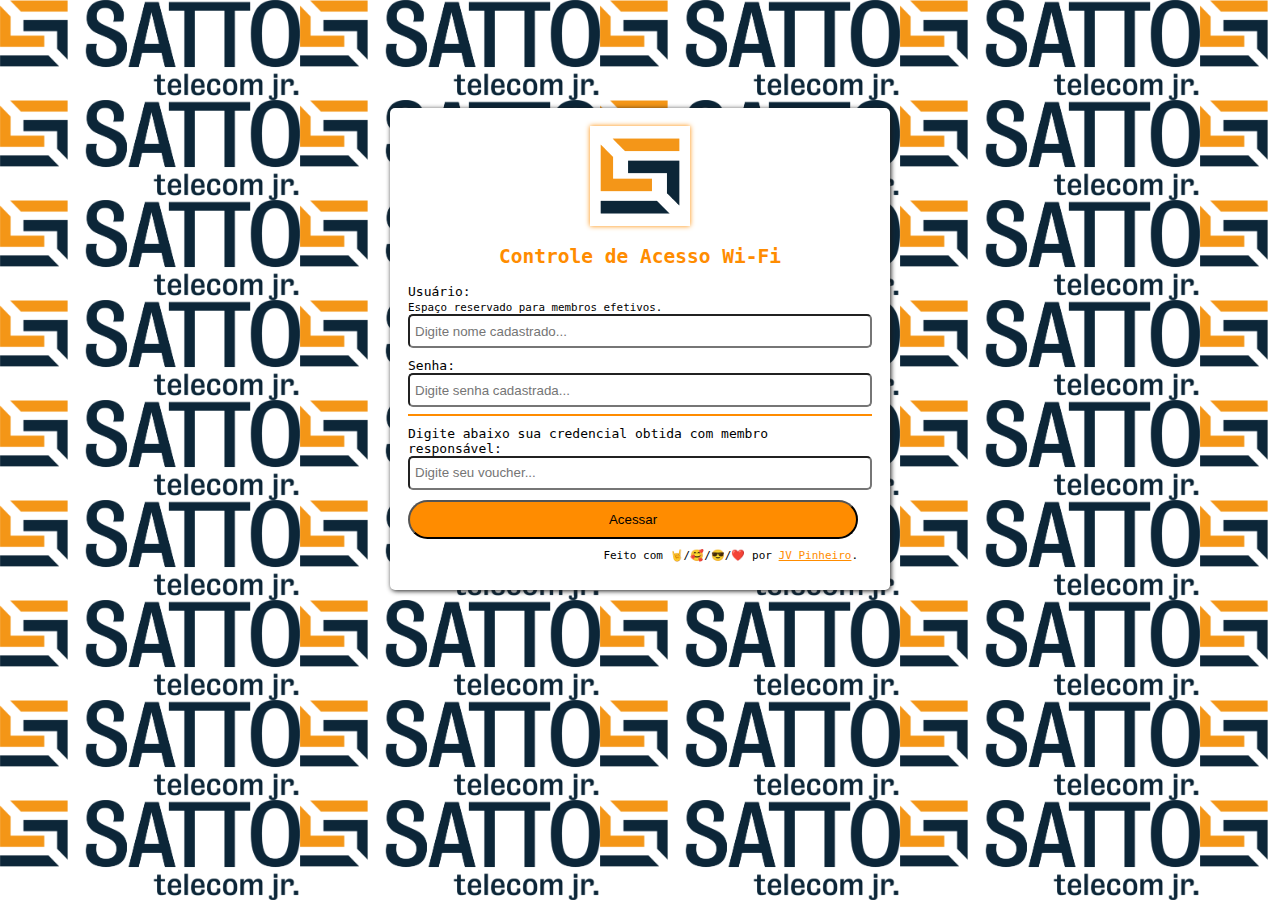
<file: Modelo 1/index.html>
<!DOCTYPE html>
<html>
<head>
	<title>Autenticação</title>
	<meta name="viewport" content="width=device-width">
	<link rel="icon" type="image/css" href="satto.ico">
	<link rel="stylesheet" type="text/css" href="style.css">
</head>
<body>
	<form class="form" method="post" action="$PORTAL_ACTION$">
		<div class="card">
			<div class="card-top">
				<img class="imgSatto" src="LogoTransp.png">
				<h2 class="titulo">Controle de Acesso Wi-Fi</h2>
			</div>
			<div class="card-group">
				<label>Usuário:</label>
				<small>Espaço reservado para membros efetivos.</small>
				<input type="text" name="auth_user" placeholder="Digite nome cadastrado...">
			</div>
			<div class="card-group">	
				<label>Senha:</label>
				<input type="password" name="auth_pass" placeholder="Digite senha cadastrada...">
				<hr>
			</div>
			<div class="card-group">	
				<label>Digite abaixo sua credencial obtida com membro responsável:</label>
				<input type="text" name="auth_voucher" placeholder="Digite seu voucher...">
			</div>
			<div class="card-group">	
				<button type="submit" name="accept" value="Continue">Acessar</button>
			</div>
			<div class="card-group">
				<footer>
					<label>Feito com 🤘/🥰/😎/❤️ por <a href="https://www.instagram.com/_jv.pinheiro/">JV Pinheiro</a>.</label>
				</footer>	
			</div>

			<input type="hidden" name="rediurl" value="$PORTAL_REDIRURL$">
			<input type="hidden" name="zone" value="$PORTAL_ZONE$">
		</div>
	</form>
</body>
</html>
</file>
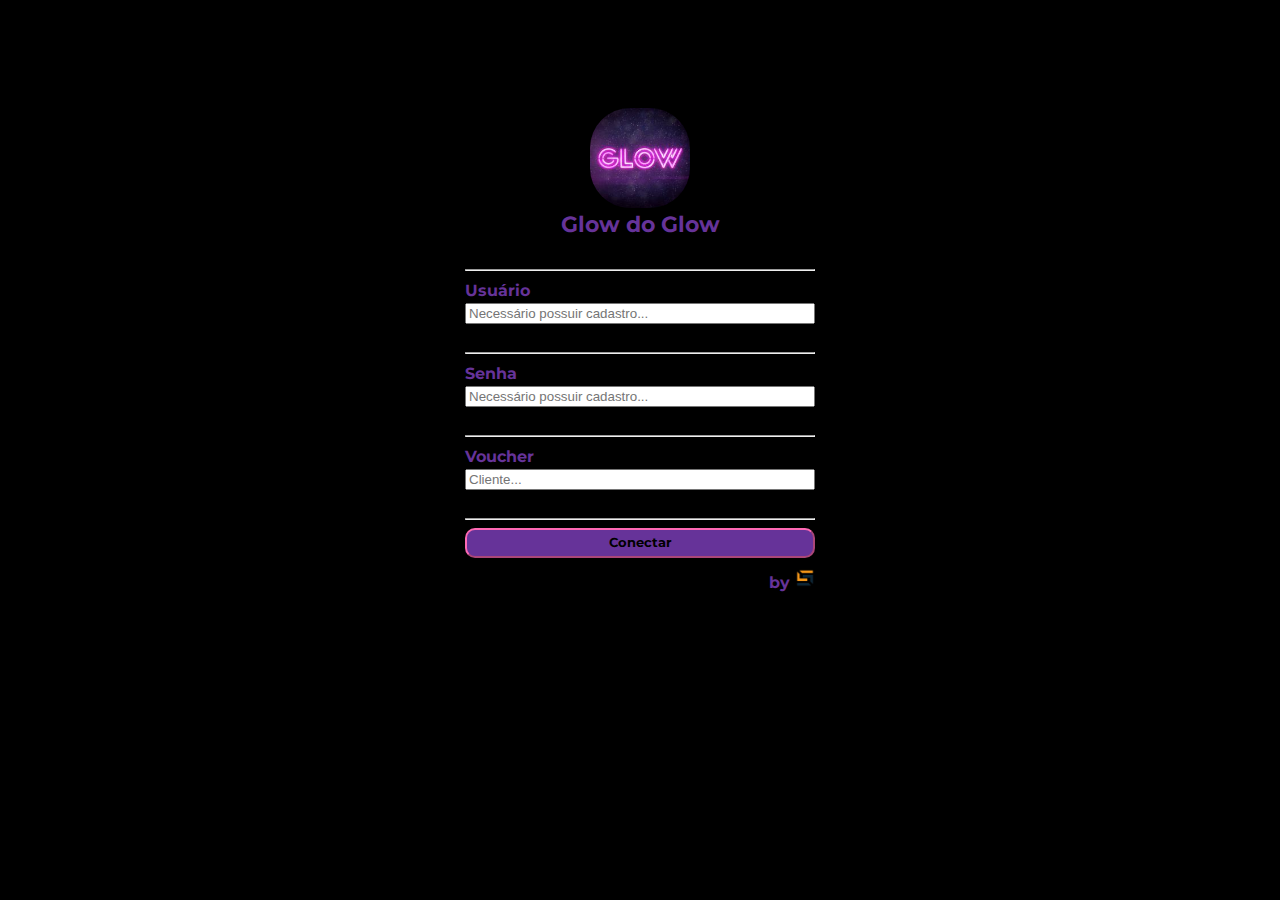
<file: Modelo 2/index.html>
<DOCTYPE: html>
    <html>
        <head>
            <title>Wi-Fi Glow</title>
            <link rel="preconnect" href="https://fonts.gstatic.com">
            <link href="https://fonts.googleapis.com/css2?family=Montserrat:ital,wght@1,500&display=swap" rel="stylesheet">
            <link rel="stylesheet" href="style.css">
        </head>
        <body>
            <form form class="form login" method="post" action="$PORTAL_ACTION$">
                <div class="image">
                    <img src="1234.jpg" alt="logo image" class= "logo">
                </div>
                <h1 class= "name">Glow do Glow</h1>
                <hr>
                <!--Username-->
                <label for="username">Usuário</label>
                <input type="text" name="auth_user" placeholder="Necessário possuir cadastro...">
                <hr>
                <!--Password-->
                <label for="password">Senha</label>
                <input type="password" name="auth_pass" placeholder="Necessário possuir cadastro...">
                <hr>
                <!--Voucher-->
                <label for="voucher">Voucher</label>
                <input type="text" name="auth_voucher" placeholder="Cliente...">
                <hr>
                <button type="submit" name="accept" value="Continue">Conectar</button>

                <label style="text-align: right; margin-top: 10px;">by <img src="satto.png" alt="satto" width="20"></label>
            </form>
        </body>
    </html>
</file>
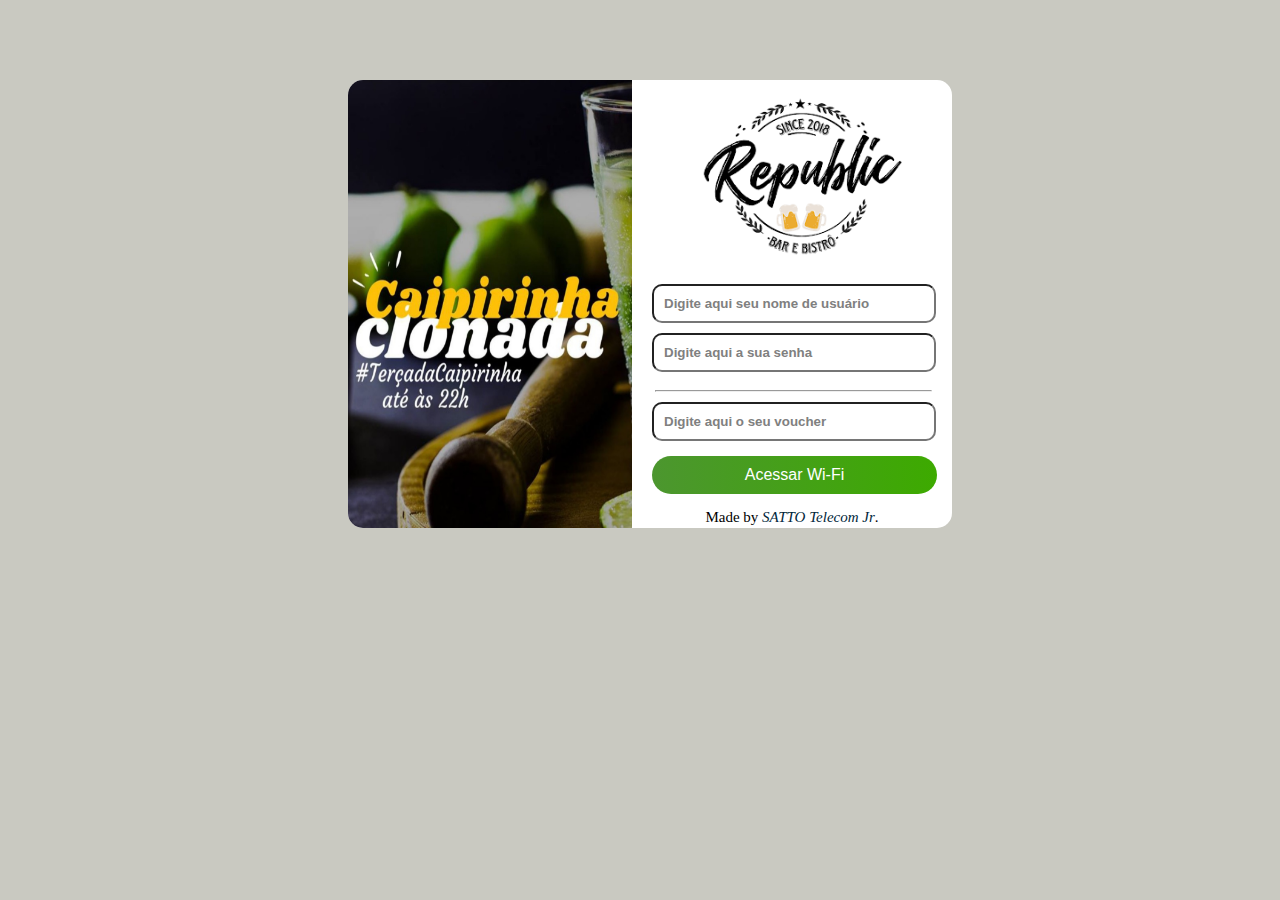
<file: Modelo 3/index.html>
<!DOCTYPE html>
<html lang="pt-br">
<head>
    <meta charset="UTF-8">
    <meta name="viewport" content="width=device-width, initial-scale=1.0">
    <title>Wi-Fi Republic Bar</title>
    <link rel="shortcut icon" href="rb-logo.png">
    <link rel="stylesheet" href="estilo.css">
</head>
<body>
    <form method="post" action="$PORTAL_ACTION$">
        <div class="card">
            <div class="card-left">
                <img class="fundo-caip" src="rb-caip.jpg" alt="background image">
            </div>

            <div class="card-right">
                <img class="logo-rb" src="rb-logo2.jpg" alt="logo republic bar">
                <div class="card-information">
                    <input type="text" name="auth_user" class="user" placeholder="Digite aqui seu nome de usuário">
                </div>
    
                <div class="card-information">
                    <input type="password" name="auth_pass" placeholder="Digite aqui a sua senha"
                    class="password">
                </div>
    
                <div class="card-information">
                    <hr class="line">
                    <input type="text" name="auth_voucher" placeholder="Digite aqui o seu voucher"
                    class="voucher">
                </div>
    
                <input type="hidden" name="rediurl" value="$PORTAL_REDIRURL$">
                <input type="hidden" name="zone" value="$PORTAL_ZONE$">
                <div class="card-button">
                    <button type="submit" name="accept" value="Continue">Acessar Wi-Fi</button>
                </div>

                <div>
                    <p style="text-align: center; color: black; font-size: 15px; margin-bottom: 2px;">Made by <i style="color: #00263a;">SATTO Telecom Jr</i>.</p>
                </div>
            </div>
        </div>

    </form>
</body>
</html>
</file>
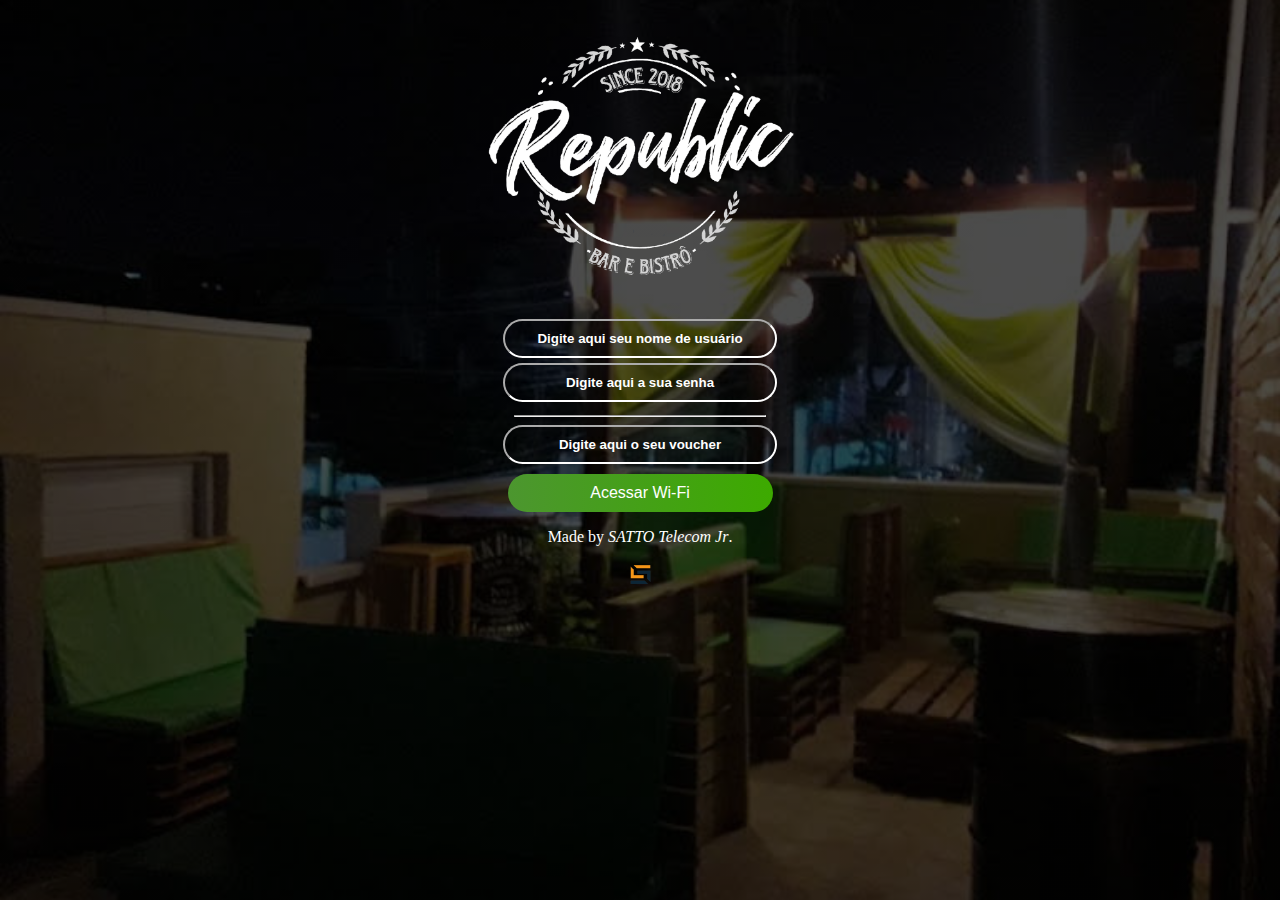
<file: Modelo 4/index.html>
<!DOCTYPE html>
<html lang="pt-br">
<head>
    <meta charset="UTF-8">
    <meta name="viewport" content="width=device-width, initial-scale=1.0">
    <title>Wi-Fi Republic Bar</title>
	<link rel="shortcut icon" href="rb-logo.png">
	<link rel="stylesheet" href="estilo.css">
</head>

<body>
	<form method="post" action="$PORTAL_ACTION$">
		<div class="card">
			<div class="card-logo">
				<img class="logo-rb" src="rb-logo.png" alt="logo image">
			</div>

			<div class="card-information">
				<input type="text" name="auth_user" class="usuario" placeholder="Digite aqui seu nome de usuário">
			</div>

			<div class="card-information">
				<input type="password" name="auth_pass" placeholder="Digite aqui a sua senha"
				class="senha">
			</div>

			<div class="card-information">
				<hr class="linha">
				<input type="text" name="auth_voucher" placeholder="Digite aqui o seu voucher"
				class="voucher">
			</div>

			<input type="hidden" name="rediurl" value="$PORTAL_REDIRURL$">
			<input type="hidden" name="zone" value="$PORTAL_ZONE$">
			<div class="card-button">
				<button type="submit" name="accept" value="Continue">Acessar Wi-Fi</b></button>
			</div>

			<div>
				<p style="text-align: center; color: white">Made by <i>SATTO Telecom Jr</i>.</p>
				<img class="satto" src="satto.png" width="25">
			</div>
		</div>
	</form>
</body>
</html>
</file>
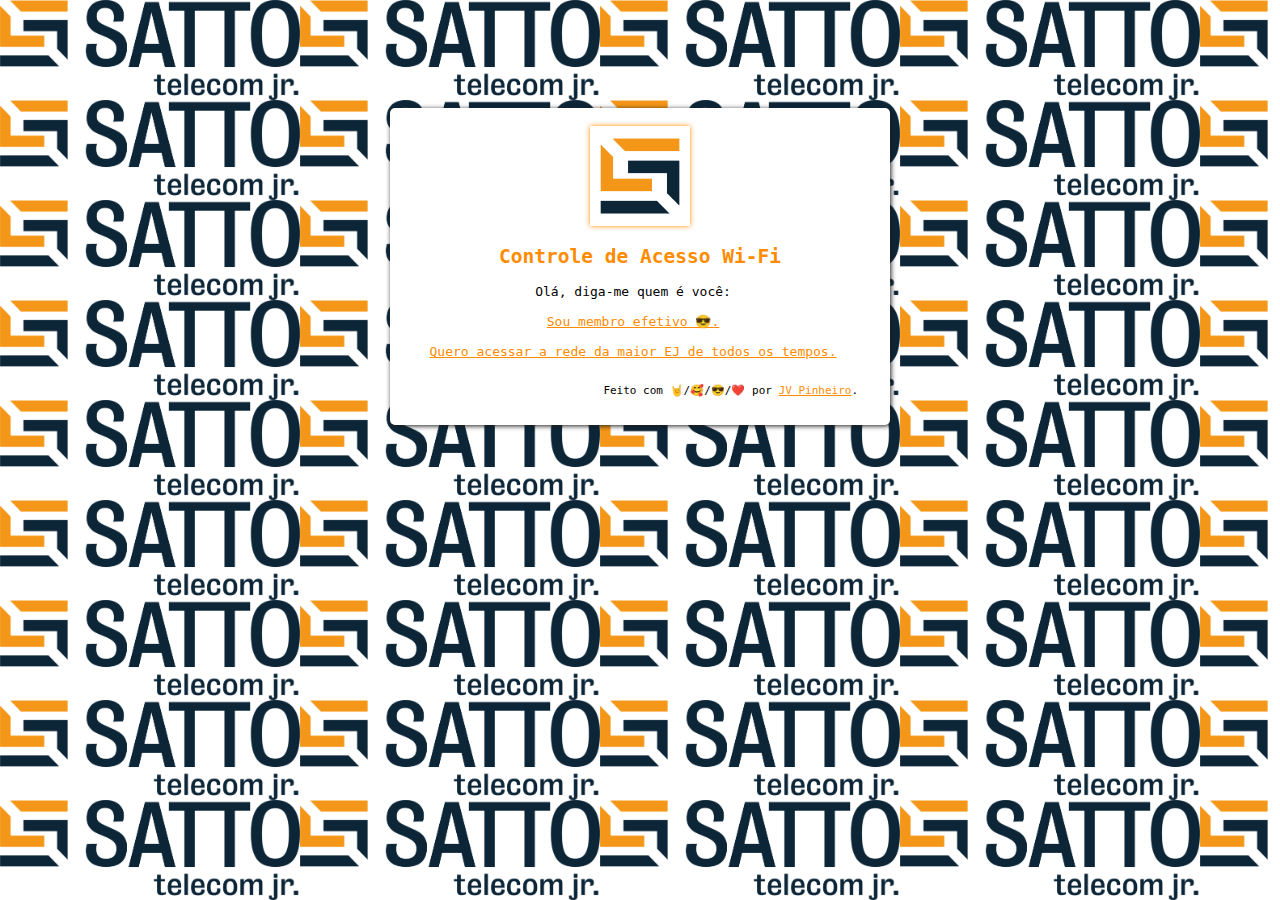
<file: Modelo 1/ini.html>
<!DOCTYPE html>
<html>
<head>
	<title>Autenticação</title>
	<meta name="viewport" content="width=device-width">
	<link rel="icon" type="image/css" href="satto.ico">
	<link rel="stylesheet" type="text/css" href="style.css">
</head>
<body>
	<form class="form">
		<div class="card">
			<div class="card-top">
				<img class="imgSatto" src="LogoTransp.png">
				<h2 class="titulo">Controle de Acesso Wi-Fi</h2>
			</div>
			<div class="card-group" style="text-align: center;">
				<label>Olá, diga-me quem é você:</label>
				<br>
				<a href="members.html">Sou membro efetivo 😎.</a>
				<br><br>
				<a href="others.html">Quero acessar a rede da maior EJ de todos os tempos.</a>
				<br><br>
			</div>
			<div class="card-group">
				<footer>
					<label>Feito com 🤘/🥰/😎/❤️ por <a href="https://www.instagram.com/_jv.pinheiro/">JV Pinheiro</a>.</label>
				</footer>	
			</div>
		</div>
	</form>
</body>
</html>
</file>
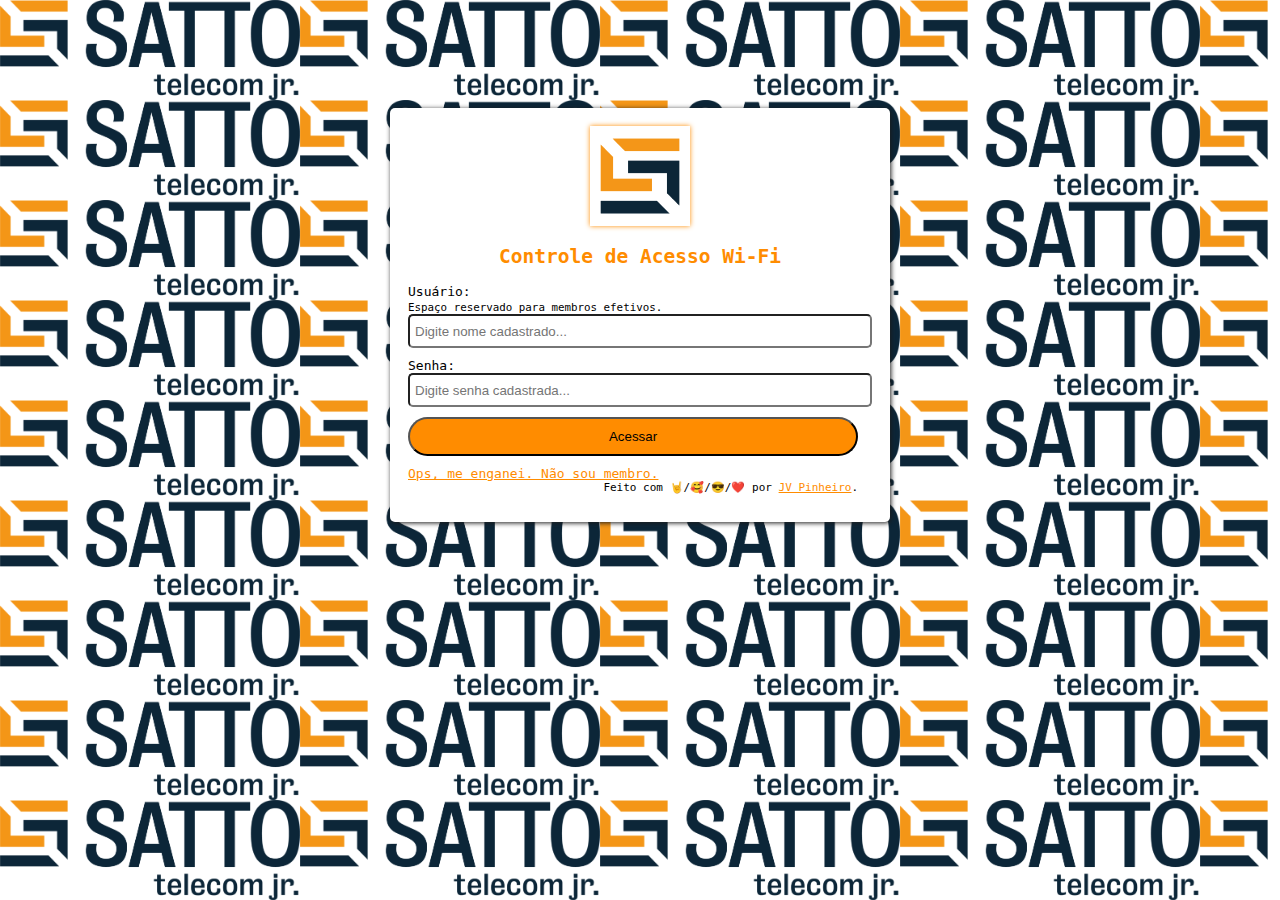
<file: Modelo 1/members.html>
<!DOCTYPE html>
<html>
<head>
	<title>Membro Efetivo</title>
	<meta name="viewport" content="width=device-width">
	<link rel="icon" type="image/css" href="satto.ico">
	<link rel="stylesheet" type="text/css" href="style.css">
</head>
<body>
	<form class="form" method="post" action="$PORTAL_ACTION$">
		<div class="card">
			<div class="card-top">
				<img class="imgSatto" src="LogoTransp.png">
				<h2 class="titulo">Controle de Acesso Wi-Fi</h2>
			</div>
			<div class="card-group">
				<label>Usuário:</label>
				<small>Espaço reservado para membros efetivos.</small>
				<input type="text" name="auth_user" placeholder="Digite nome cadastrado...">
			</div>
			<div class="card-group">	
				<label>Senha:</label>
				<input type="password" name="auth_pass" placeholder="Digite senha cadastrada...">
			</div>
			<div class="card-group">	
				<button type="submit" name="accept" value="Continue">Acessar</button>
			</div>
			<div class="link">
				<a href="others.html">Ops, me enganei. Não sou membro.</a>
			</div>
			<div class="card-group">
				<footer>
					<label>Feito com 🤘/🥰/😎/❤️ por <a href="https://www.instagram.com/_jv.pinheiro/">JV Pinheiro</a>.</label>
				</footer>	
			</div>

				<input type="hidden" name="rediurl" value="$PORTAL_REDIRURL$">
				<input type="hidden" name="zone" value="$PORTAL_ZONE$">
		</div>
	</form>
</body>
</html>
</file>
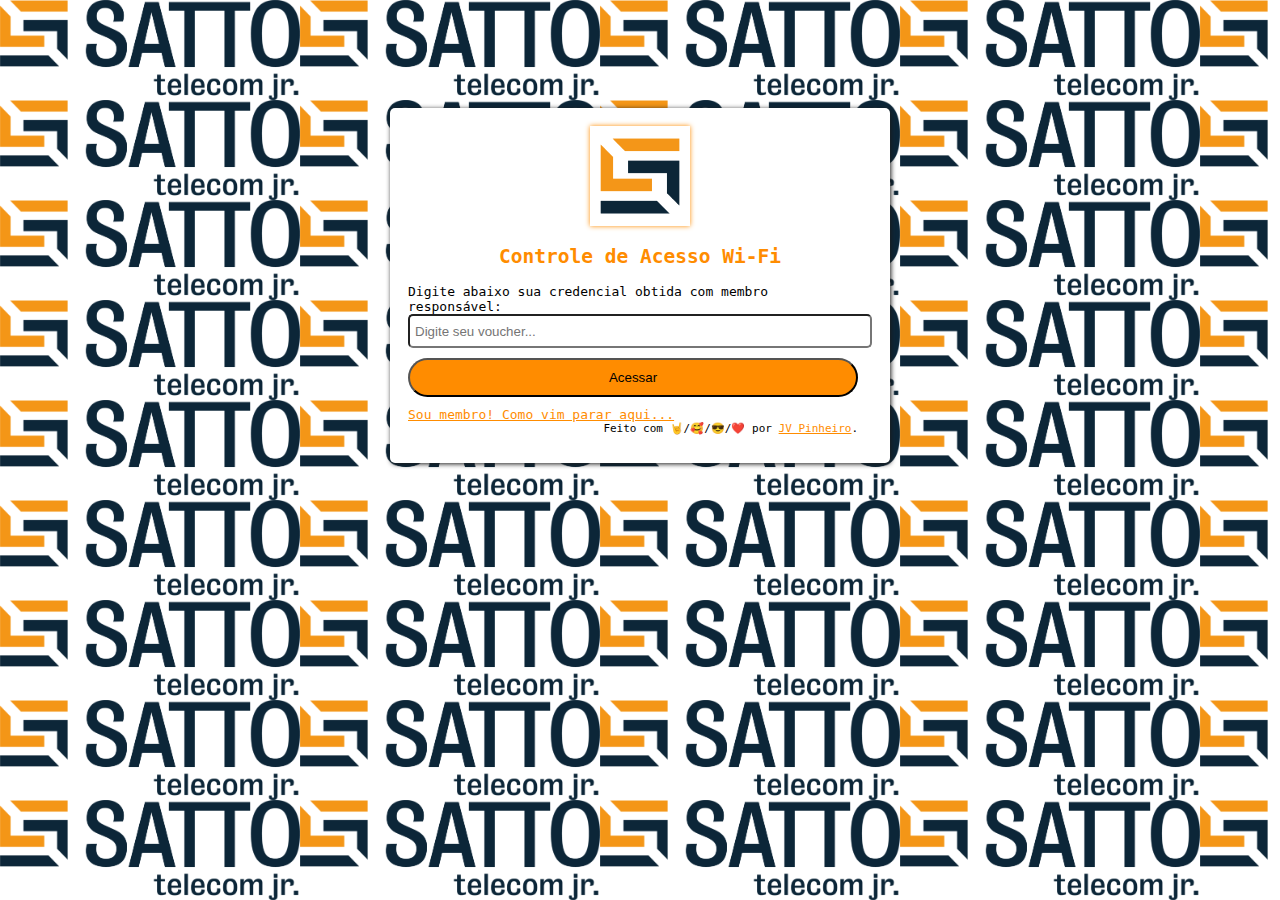
<file: Modelo 1/others.html>
<!DOCTYPE html>
<html>
<head>
	<title>Visitante</title>
	<meta name="viewport" content="width=device-width">
	<link rel="icon" type="image/css" href="satto.ico">
	<link rel="stylesheet" type="text/css" href="style.css">
</head>
<body>
	<form class="form" method="post" action="$PORTAL_ACTION$">
		<div class="card">
			<div class="card-top">
				<img class="imgSatto" src="LogoTransp.png">
				<h2 class="titulo">Controle de Acesso Wi-Fi</h2>
			</div>
			<div class="card-group">	
				<label>Digite abaixo sua credencial obtida com membro responsável:</label>
				<input type="text" name="auth_voucher" placeholder="Digite seu voucher...">
			</div>
			<div class="card-group">	
				<button type="submit" name="accept" value="Continue">Acessar</button>
			</div>
			<div class="link">
				<a href="members.html">Sou membro! Como vim parar aqui...</a>
			</div>
			<div class="card-group">
				<footer>
					<label>Feito com 🤘/🥰/😎/❤️ por <a href="https://www.instagram.com/_jv.pinheiro/">JV Pinheiro</a>.</label>
				</footer>	
			</div>

			<input type="hidden" name="rediurl" value="$PORTAL_REDIRURL$">
			<input type="hidden" name="zone" value="$PORTAL_ZONE$">
		</div>
	</form>
</body>
</html>
</file>
<file: Modelo 1/style.css>
body{
	background-image: url(Logo_Original.png);
	background-size: 300px 100px;
	font-family: monospace;
}

hr{
	width: 103%; 
	background-color: #ff8c00; 
	height: 2px;
	border: 0;
}

footer{
	text-align: right;
	font-size: 11px;
}

a{
	color: #ff8c00;
}

a:hover{
	color: #1c1c1c;
}

.card{
	box-shadow: 1px 1px 5px #1c1c1c;
	background-color: white;
	padding: 18px;
	border-radius: 5px;
}

.card-top{
	text-align: center;
}

.card-group{
	margin-bottom: 10px;
	width: 97%;
}

.card-group > label{
	color: black;
	display: block;
}

.card-group > input{
	border-radius: 5px;
	outline: 0;
	width: 100%;
	height: 20px;
	padding: 5px;
}

.card-group > button{
	background-color: #ff8c00;
	width: 100%;
	border-radius: 30px;
	padding: 10px;
}

.card-group > button:hover{
	color: white;
	background-color: #1c1c1c;
}

.imgSatto{
	width: 100px;
	box-shadow: 0px 0px 5px #ff8c00
}

.titulo{
	color: #ff8c00;
}

@media only screen and (max-width: 320px){
	form {
		position: center;
		margin: auto;
		padding: 100px;
		margin: 0 auto;
	}
}

@media only screen and (min-width: 1000px){
	form {
		position: relative;
		width: 500px;
		margin: auto;
		padding: 100px;
	}
}

@media only screen and (min-width: 1350px){
	form {
		position: relative;
		width: 500px;
		margin: auto;
		height: 100px;
	}
}
</file>
<file: Modelo 2/style.css>
body{
    background-color: black;
    font-family: 'Montserrat', sans-serif;
    line-height: 1.5;
    color: rebeccapurple;
    background-size: 300px 100px;
}

button{
    background-color: rebeccapurple;
    height: 30px;
    width: 100%;
    border-radius: 10px;
    border-color: #FF69B4;
    font-family: 'Montserrat', sans-serif;
    line-height: 1.5;
    font-weight: bold;
}

button:hover{
    background-color: #FF69B4;
    border-color: rebeccapurple;
}

input{
    width: 100%;
    margin-bottom: 20px;
}

.image{
    text-align: center;
}

.logo{
    text-align: center;
    width: 100px;
    height: 100px;
    border-radius: 40%;
}

.name{
    text-align: center;
    margin: 0;
    padding: 0 0 20px;
    font-size: 22px;
}

.login label{
    margin: 0;
    padding: 0;
    font-weight: bold;
    display: block;
}

@media only screen and (min-width: 500px){
    form {
        position: center;
        margin: auto;
        padding: 100px;
        margin: 0 auto;
    }
}

@media only screen and (min-width: 1000px){
    form {
        position: center;
        width: 350px;
        margin: auto;
        height: 90px;
        padding: 100px;
    }
}

@media only screen and (min-width: 1350px){
    form {
        position: relative;
        width: 450px;
        margin: auto;
        height: 90px;
        padding: 100px;
    }
}
</file>
<file: Modelo 3/estilo.css>
body{
    background-color: #c9c9c1;
}

.card{
    display: flex;
    justify-content: center;
    height: 25%;
    border-radius: 15px;
    background-color: white;
    margin-right: 320px;
    margin-left: 340px;
    margin-top: 80px;
}


.fundo-caip{
    width: 100%;
    height: 100%;
    display: flex;
    border-top-left-radius: 15px;
    border-bottom-left-radius: 15px;
}

.logo-rb{
    width: 200px;
    padding-left: 20px;
    margin-left: 50px;
    margin-right: 50px;
}

.line{
    width: 275px;
    margin-right: 20px;
    margin-bottom: 10px;
    padding: auto;
}

.card-information{
    padding-left: 20px;
}

.card-information > input{
    width: 260px;
    border-radius: 10px;
    margin-right: 10px;
    margin-bottom: 10px;
    padding: 10px;
}

.card-button{
    padding-left: 20px;
}

.card-button > button{
    margin-top: 5px;
    border-radius: 20px;
    border: 0px;
    width: 285px;
    padding: 10px;
    font-size: 100%;
    background-image: linear-gradient(to right, #4c962f,#3daa00);
    color: white;
}

.card-button button:hover{
    background-image: linear-gradient(to right, #82996d, #4c962f);
}

::-webkit-input-placeholder{
    color: grey;
    font-weight: bold;
}

@media screen and (min-width: 320px) and (max-width: 568px) {

    .card {
        display: table;
        width: 100%;
        height: 100%;
        margin: 0 auto;
        padding: 0 auto;
    }

    .card-right{
        padding-left: 10%;
    }

    .logo-rb{
        padding: 0 auto;
    }

    .line{
        width: 255px;
        margin-right: 110px;
        margin-left: 10px;
    }

    .fundo-caip {
        border-radius: 15px;  
    }
}

@media screen and (min-width: 569px) and (max-width: 1024px){

    .card {
        display: table;
        width: 50%;
        height: 50%;
        margin: 0 auto;
    }

    .card-right{
        padding-left: 10%;
    }   

    .card-information > input{
        width: 250px;
        padding: 0 auto;
    }

    .card-button > button{
        width: 265px;
        padding: 0 auto;
    }

    .logo-rb{
        padding: 0 auto;
    }

    .line{
        width: 255px;
        margin-right: 110px;
        margin-left: 10px;
    }

    .fundo-caip {
        border-radius: 15px;
    }
}
</file>
<file: Modelo 4/estilo.css>
body{
    background: linear-gradient(rgba(0,0,0,0.7), rgba(0,0,0,0.7)), url(rb.jpg) no-repeat;
    background-position: center center;
    background-size: cover;
    background-attachment: fixed;
}

.card{
    text-align: center;
}

.logo-rb{
    width: 300px;
    height: 300px;
    opacity: 1;
}

.card-information > input{
    border-radius: 20px;
    border-color: white;
    padding: 10px;
    background-color: transparent;
    margin-bottom: 5px;
    color: white;
}

.usuario{
    width: 250px;
    text-align: center;
}

.senha{
    width: 250px;
    text-align: center;
}

.voucher{
    width: 250px;
    text-align: center;
}

.linha{
    width: 250px;
}

.card-button > button{
    margin-top: 5px;
    border-radius: 20px;
    border: 0px;
    width: 265px;
    padding: 10px;
    font-size: 100%;
    background-image: linear-gradient(to right, #4c962f,#3daa00);
    color: white;
}

.card-button button:hover{
    background-image: linear-gradient(to right, #82996d, #4c962f);
}

.text-center{
    color: white;
}

::-webkit-input-placeholder{
    color: white;
    font-weight: bold;
}

@media screen and (min-width:320px) and (max-width:568px){
    form {
        position: relative;
        margin: 0 auto;
        height: 50vh;
        width: 100vw;
    }

    .logo-rb {
        width: 75%;
        height: 75%;
        margin: 0 auto;
    }
}

@media screen and (min-width: 900px){
    form {
        position: relative;
        margin: auto;
        width: 80vw;
    }

    .logo-rb {
        width: 30%;
        height: 30%;
        margin: 0 auto;
    }
}

@media screen and (min-width: 1350px){
    form {
        position: relative;
        margin: auto;
        width: 80vw;
    }

    .logo-rb {
        width: 25%;
        height: 25%;
        margin: 0 auto;
    }
}
</file>
